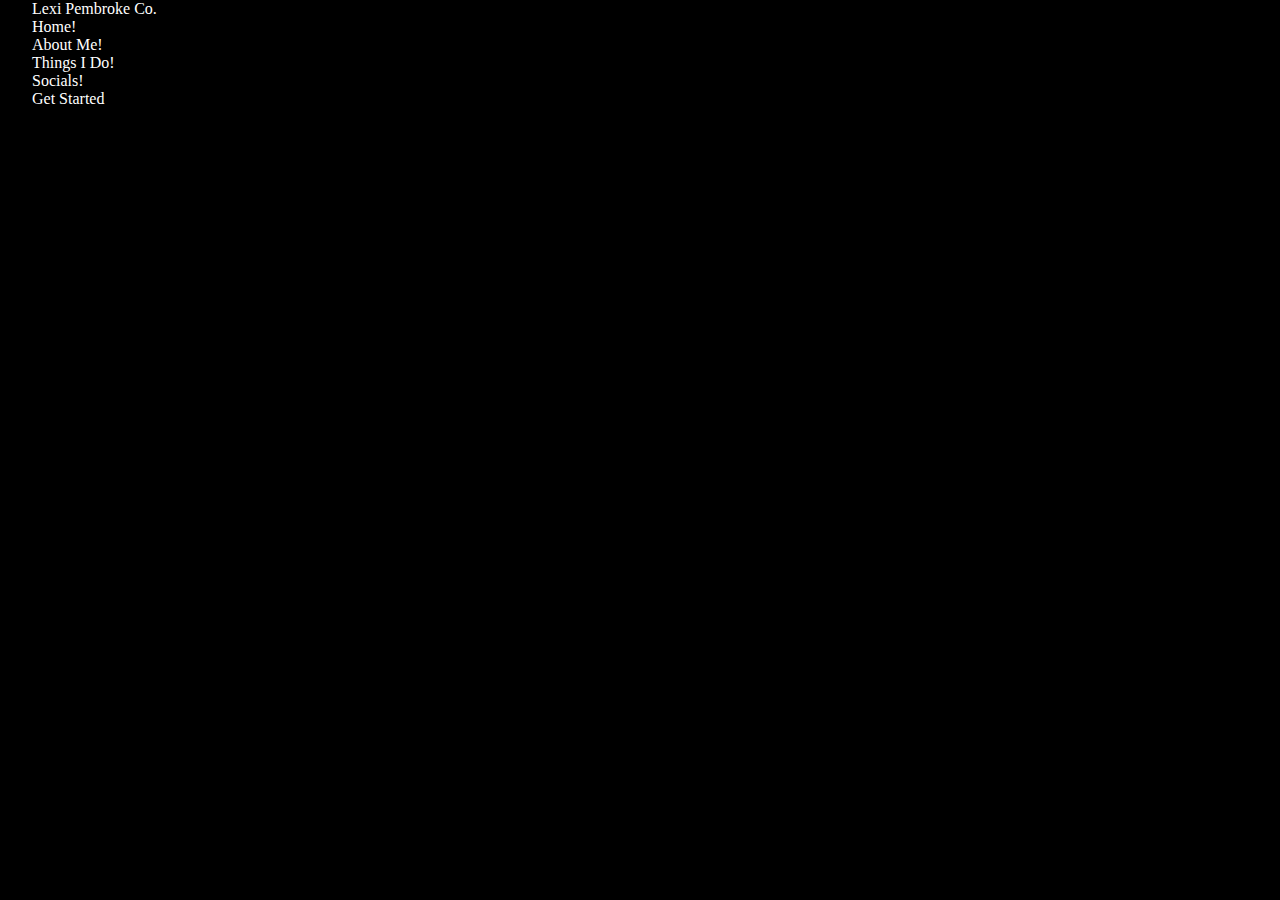
<file: index.html>
<!DOCTYPE html>
<html lang="en-US">
    <head>
    <meta charset="UTF-8" />
    <meta http-equiv="X-UA-Compatible" content="IE=edge" />
    <link rel="stylesheet" href="style.css" />
    <meta name="viewport" content="width=device-width, initial-scale=1.0" />
    <title>Lexi's Website!</title>
    <link rel="stylesheet" href="https://cdnjs.cloudflare.com/ajax/libs/font-awesome/6.5.1/css/all.min.css" integrity="sha512-DTOQO9RWCH3ppGqcWaEA1BIZOC6xxalwEsw9c2QQeAIftl+Vegovlnee1c9QX4TctnWMn13TZye+giMm8e2LwA==" crossorigin="anonymous" referrerpolicy="no-referrer" />
    </head>
    <body>
     <header>
        <div class="navbar">
            <div class="logo"><a href="#">Lexi Pembroke Co.</a></div>
            <ul class="links"> 
                <li><a href="hero">Home!</a></li>
                <li><a href="about">About Me!</a></li>
                <li><a href="services">Things I Do!</a></li>
                <li><a href="socials">Socials!</a></li>
            </ul>
            <a href="#" class="action_btn">Get Started</a>
            <div class="toggle_btn">
                <i class="fa-solid fa-bars"></i>
            </div>
        
     </header>
    </body>
</html>
</file>
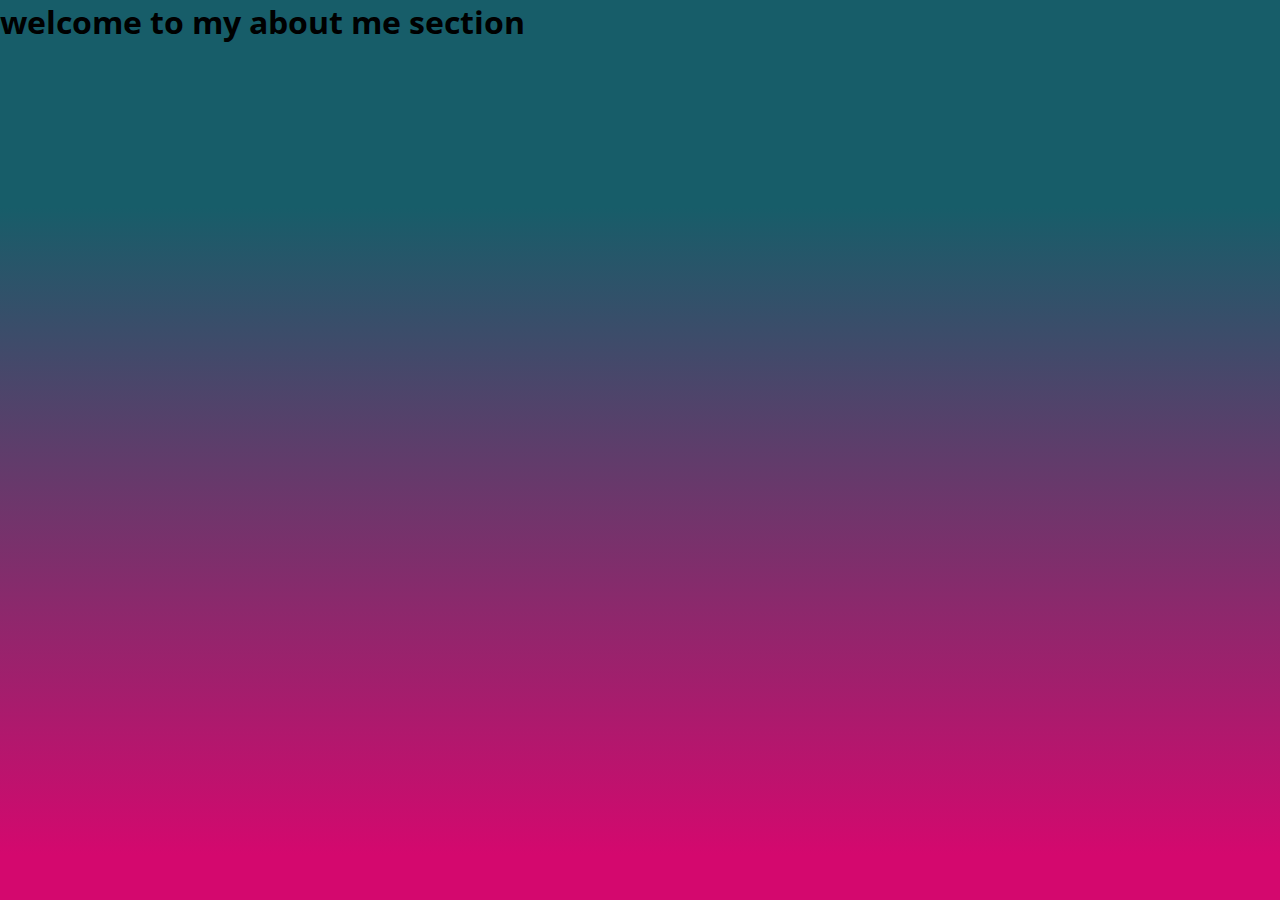
<file: aboutme.html>
<!DOCTYPE html>
    <head>
        <link rel="stylesheet" href="about.css"/>
        <meta spellcheck="true">
        <meta lang="EN_US">
        <meta charset="UTF-8">
        <body>
           <h1
            <p>welcome to my about me section</p>
            <div class="hero"></div>
        </body>
    </head>
</file>
<file: style.css>
* {
    margin: 0;
    padding: 0;
    box-sizing: border-box;
    font-family: 'Open Sans, sans-serif';
}

body {
    height: 100vh;
    background-color: #000;
    background-image: url('https://r4.wallpaperflare.com/wallpaper/218/264/7/mountains-norway-world-hd-wallpaper-de9da08b6c1615709a65d271807b5ab4.jpg');
    background-size: cover;
    background-repeat: no-repeat;
    background-position: center;
    
}

li {
    list-style: none;
}

a{
    text-decoration:none ;
    color: white;
    font-size: 1rem;
}

a:hover {
    color: pink;
}

header {
    position: relative;
    padding: 0 2rem;
}

.navibar {
    width: 100%;
    height: 60px;
    min-width: 1200px;
    margin: 0 auto;
    display: flex;
    align-items: center;
    justify-content: space-between;
}

.navibar .logo {
    font-size: 1.5rem;
    font-weight: bold;
}

.navibar .links {
    display: flex;
    gap: 2rem;
}
</file>
<file: about.css>
@import url("https://fonts.googleapis.com/css2?family=Open+Sans:wght@300;400;500;600;700&display=swap");

* {
  margin: 0;
  padding: 0;
  box-sizing: border-box;
  font-family: "Open Sans", sans-serif;
}

body {
  height: 100vh;
  width: 100%;
  background: linear-gradient(to bottom, #175d69 23%, #d4086e 95%);
}

.header {
  position: fixed;
  top: 0;
  left: 0;
  width: 100%;
}

links {
    position: fixed;
    left: -100%;
    top: 75px;
    width: 100%;
    height: 100vh;
    padding-top: 50px;
    background: #175d69;
    flex-direction: column;
    transition: 0.3s ease;
  }
</file>
